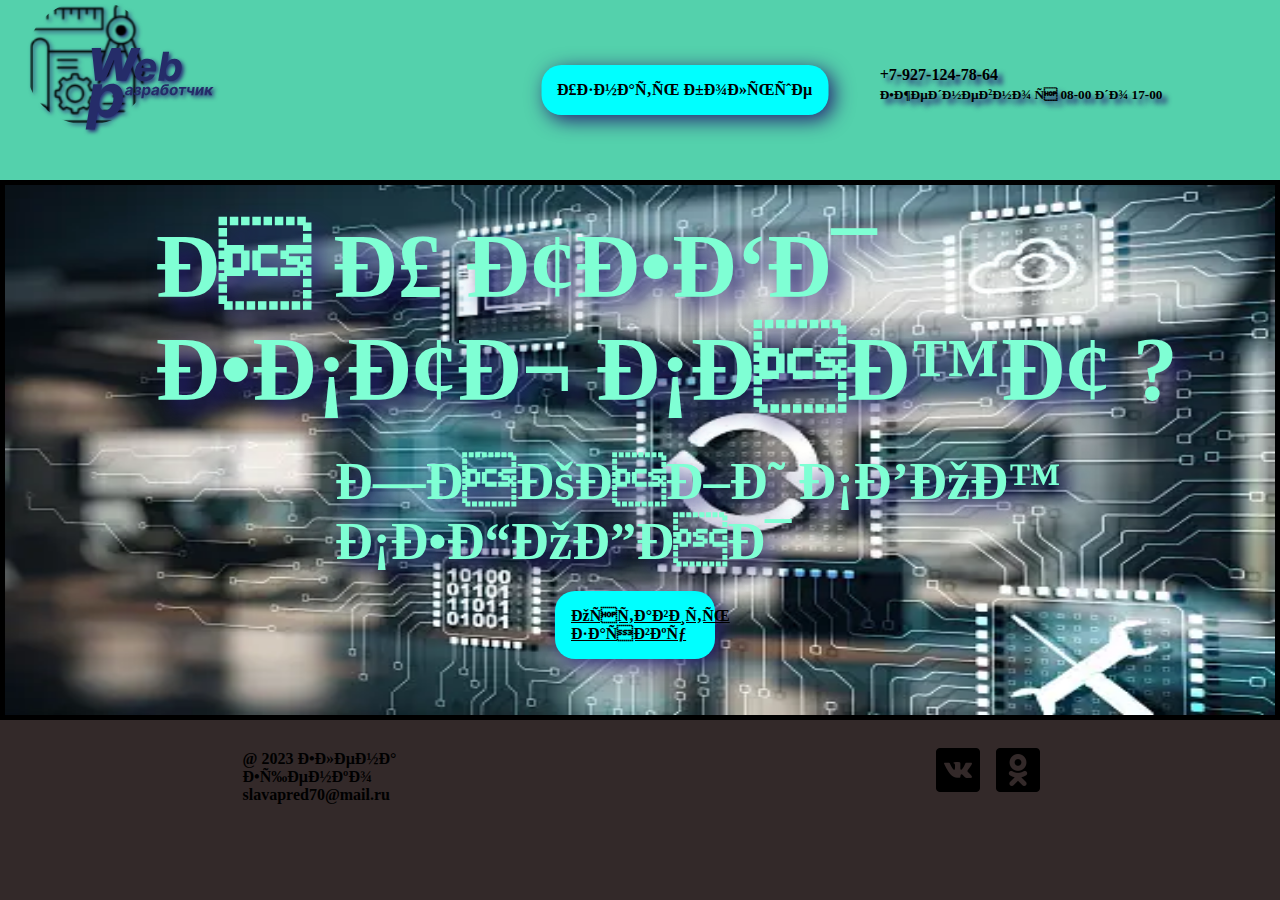
<file: index.html>
<!DOCTYPE html>
<html lang="en">
<head>
    <link rel="stylesheet" type="text/css"href="style5.css"
    <meta charset="UTF-8">
    <meta name="viewport" content="width=device-width, initial-scale=1.0">
    <title>Портфолио</title>
</head>
<body>
<div>
    <!-- nav-menu--> 
   
     <div class="nav-menu">
        <div> 
        <a class="nav-logo-link" href="index.html"><img src="img/logo5.svg" alt="лого"></a>
        </div>
             
        
        <div class="nav-item-box">
            <div class="dropdown">
                <button onclick="myFunction()" class="dropbtn">Узнать больше</button>
            </div>
            <div id="myDropdown" class="dropdown-content">
                <a href="index.html">Главная</a>
                <a href="index52.html">О себе</a>
                <a href="index53.html">Услуги</a>
                <a href="index54.html">Навыки</a>
                <a href="index55.html">Контакты</a>
             
            </div>       
            <div  class="kontakt">
                 <h4>+7-927-124-78-64</h4>
                 <h5>Ежедневно с 08-00  до 17-00</h5>
            </div> 
        </div>       
    </div>   
     
<!--nav-menu end-->
        
    <!--header-->
    
         
     <div class="header">
         <div><img src="./img/img5.png" alt="фон" class="fon">
       
    
            <div class="kontent1">
                 <h1>А У ТЕБЯ ЕСТЬ САЙТ ?</h1>
            </div>
            <div class="kontent2"><h2>ЗАКАЖИ СВОЙ СЕГОДНЯ</h2>

            </div>
            <div class="nav-button" style="color:black">
                 <a  href="index55.html" style="color:black">Оставить заявку</a>
                  
            </div>
         </div>
     </div> 
     
    
     
     <!--futer-->  
     
     <footer class="main-footer">
        <div class="container">
            <div class="footer-wrapper">
                <div class="footer-creditals"><p>@ 2023 Елена Ещенко</p>
                <p>slavapred70@mail.ru</p>
                </div>
                <ul class="social-list">
                    <li class="social-item">
                        <a href="https://vk.com/id358058464" aria-label="Вконтакте">
                            
                            <img src="./img/vk-com.png" alt="Вконтакте">
                        </a>
                    </li>
                    <li class="social-item">
                        <a href="https://ok.ru/yelena.yeshchenko" aria-label="Одноклассники">
                           
                            <img src="./img/odnoklassniki.png" alt="Одноклассники">
                        </a>
                    </li>
                </ul>
            </div>
        </div>
     </footer>
</div>
        <script src="script5.js"></script>    
</body>
</html>
</file>
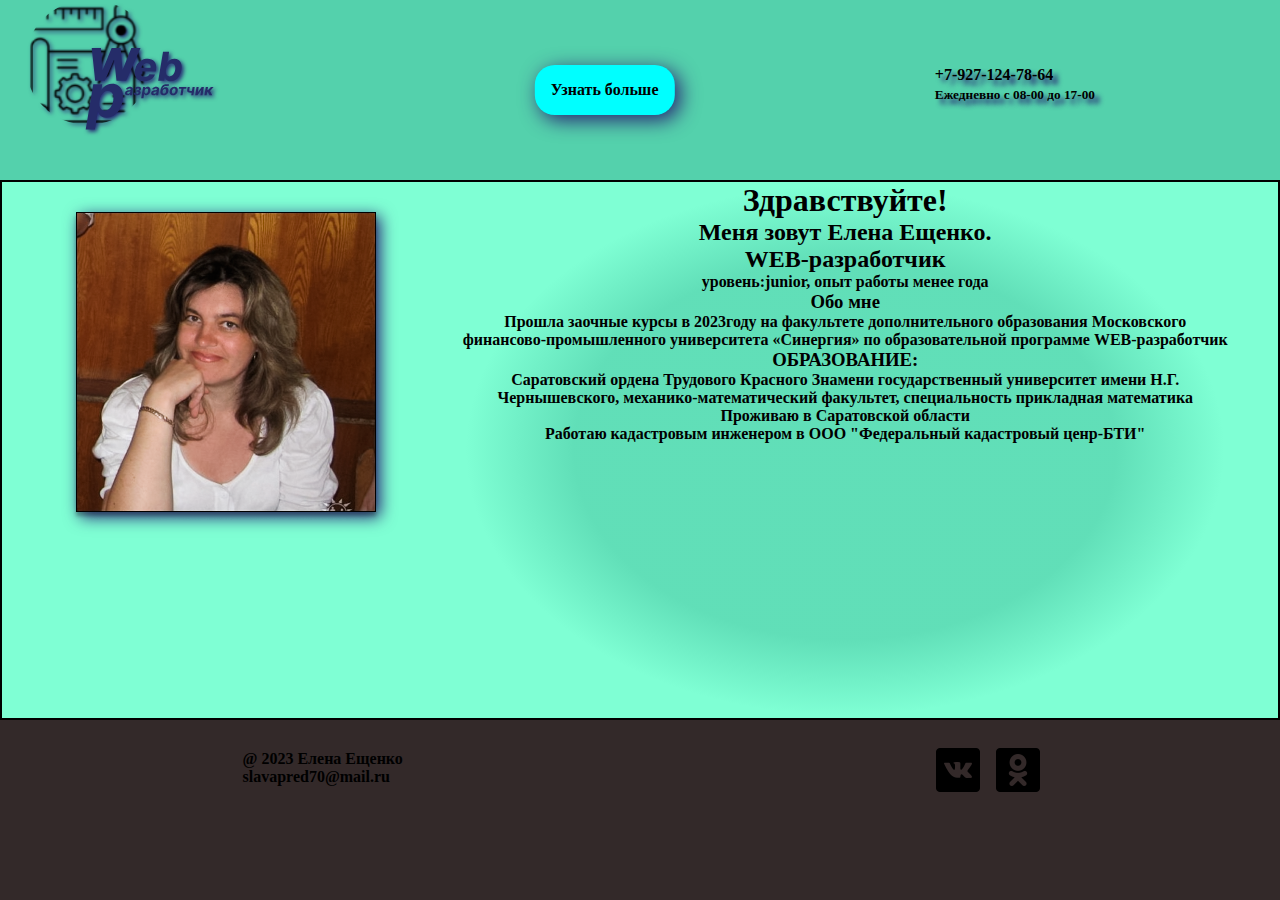
<file: index52.html>
<!DOCTYPE html>
<html lang="en">
<head>
    <meta charset="UTF-8">
    <meta name="viewport" content="width=device-width, initial-scale=1.0">
    <title>Document</title>
    <link rel="stylesheet" href="style5.css">
</head>
<body>
    <!-- nav-menu--> 
   
    <div class="nav-menu">
        <div> 
        <a class="nav-logo-link" href="index.html"><img src="./img/logo5.svg" alt="лого"></a>
        </div>
             
        
        <div class="nav-item-box">
            <div class="dropdown">
                <button onclick="myFunction()" class="dropbtn">Узнать больше</button>
            </div>
            <div id="myDropdown" class="dropdown-content">
                <a href="index.html">Главная</a>
                <a href="index52.html">О себе</a>
                <a href="index53.html">Услуги</a>
                <a href="index54.html">Навыки</a>
                <a href="index55.html">Контакты</a>
             
            </div>       
               
                         
                   
            <div  class="kontakt">
                 <h4>+7-927-124-78-64</h4>
                 <h5>Ежедневно с 08-00  до 17-00</h5>
            </div> 
        </div>
        
    </div>   
     
<!--nav-menu end-->

    <div class="header-page2">
        <div> 
            <a class="foto" href="#"><img src="./img/fot.png" alt="фото"></a>
        </div>
        <div class="kontent-page2"><h1>Здравствуйте!</h1>
             <h2> Меня зовут Елена Ещенко. </h2>
             <h2> WEB-разработчик</h2><p> уровень:junior, опыт работы менее года</p>

             <H3> Обо мне</H3>
             <p> Прошла заочные курсы в 2023году на факультете дополнительного образования Московского финансово-промышленного университета «Синергия»
             по образовательной программе WEB-разработчик</p>
             <h3>ОБРАЗОВАНИЕ:</h3><p>Саратовский ордена Трудового Красного Знамени государственный университет имени Н.Г. Чернышевского, механико-математический факультет, специальность прикладная математика</p>
             <p>Проживаю в Саратовской области</p>
             <p>Работаю кадастровым инженером в ООО "Федеральный кадастровый ценр-БТИ"</p>
        </div>
    </div>
  
   <!--footer-->  
     
    <footer class="main-footer">
        <!--<a class="fon-footer" href="#"><img src="./imgfuter.webp"></a>-->
        <div class="container">
            <div class="footer-wrapper">
                <div class="footer-creditals"><p>@ 2023 Елена Ещенко</p>
                <p>slavapred70@mail.ru</p>
                </div>
                <ul class="social-list">
                    <li class="social-item">
                        <a href="https://vk.com/id358058464" aria-label="Вконтакте">
                            
                            <img src="./img/vk-com.png" alt="Вконтакте">
                        </a>
                    </li>
                    <li class="social-item">
                        <a href="https://ok.ru/yelena.yeshchenko" aria-label="Одноклассники">
                           
                            <img src="./img/odnoklassniki.png" alt="Одноклассники">
                        </a>
                    </li>
                </ul>
            </div>
        </div>
     </footer>
    <script src="script5.js"></script>
</body>
</html>
</file>
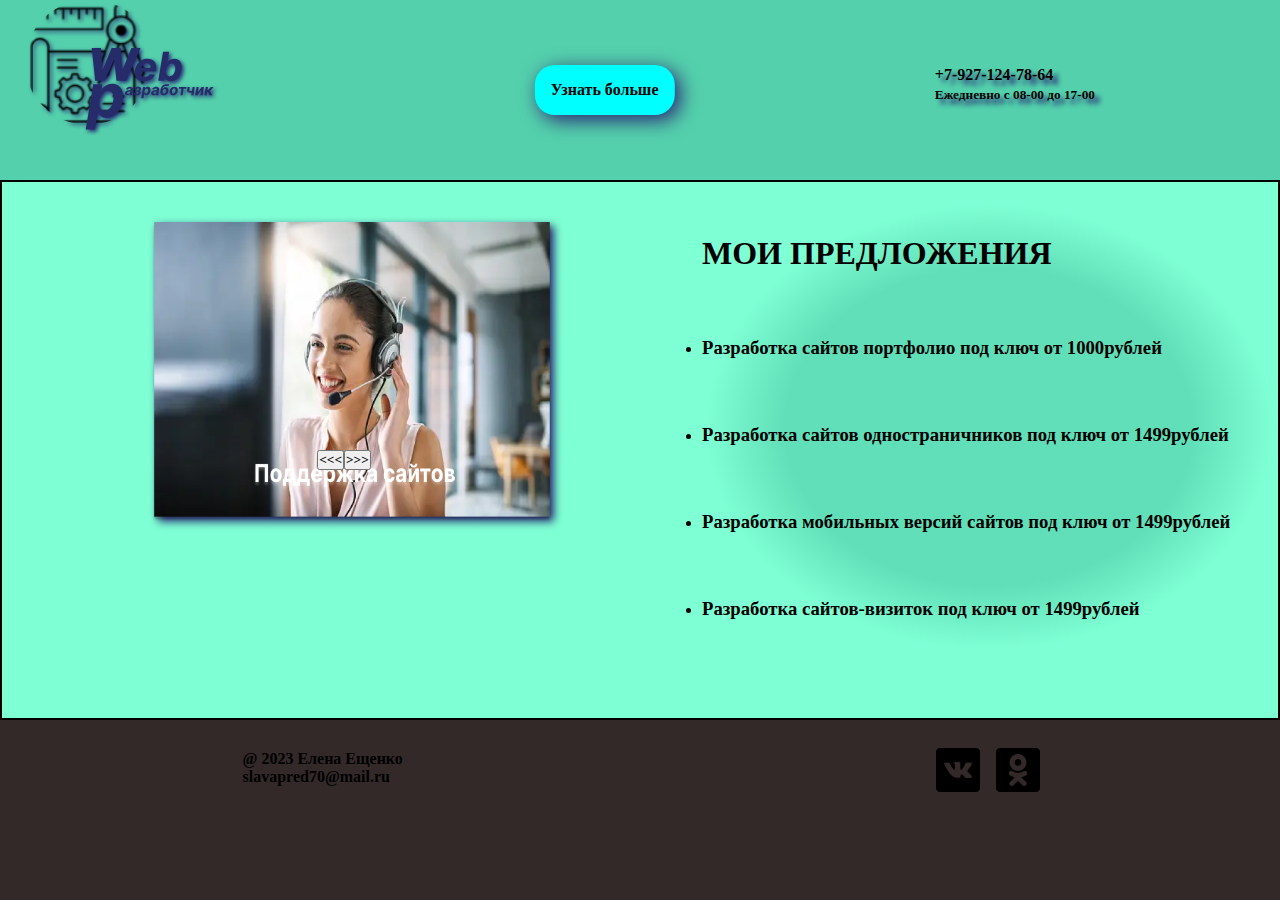
<file: index53.html>
<!DOCTYPE html>
<html lang="en">
<head>
    <meta charset="UTF-8">
    <meta name="viewport" content="width=device-width, initial-scale=1.0">
    <title>Document</title>
    <link rel="stylesheet" href="./style5.css">
</head>

<body>
<!-- nav-menu--> 
   
<div class="nav-menu">
    <div> 
    <a class="nav-logo-link" href="index.html"><img src="./img/logo5.svg" alt="лого"></a>
    </div>
         
    
    <div class="nav-item-box">
        <div class="dropdown">
            <button onclick="myFunction()" class="dropbtn">Узнать больше</button>
        </div>
        <div id="myDropdown" class="dropdown-content">
            <a href="index.html">Главная</a>
                <a href="index52.html">О себе</a>
                <a href="index53.html">Услуги</a>
                <a href="index54.html">Навыки</a>
                <a href="index55.html">Контакты</a>
         
        </div>       
             
        <div  class="kontakt">
             <h4>+7-927-124-78-64</h4>
             <h5>Ежедневно с 08-00  до 17-00</h5>
        </div> 
    </div>
    
</div>   
 
<!--nav-menu end-->

<div class="header-page3">
    <div class="photos">
        <div class="slider">
            <img class="image show" src="./img/1.png">
            <img class="image" src="./img/2.png">
            <img class="image" src="./img/3.png">
        </div>
    </div>
    <div class="actions">
        <input class="back" type="button" value="<<<">
        <input class="next" type="button" value=">>>" >

    </div>
    <ul class="hader-text3">
        <h1>МОИ ПРЕДЛОЖЕНИЯ</h1>
        <li class="text3">
            <h3>Разработка сайтов портфолио под ключ  от 1000рублей</h3>
        </li>
        <li class="text3">
            <h3>Разработка сайтов одностраничников под ключ  от 1499рублей</h3>
        </li>
        <li class="text3">
            <h3>Разработка мобильных версий сайтов под ключ  от 1499рублей</h3>
        </li>
        <li class="text3">
            <h3>Разработка сайтов-визиток под ключ  от 1499рублей</h3>
        </li>
    </ul>
    <footer class="main-footer">
         <div class="container">
            <div class="footer-wrapper">
                <div class="footer-creditals"><p>@ 2023 Елена Ещенко</p>
                <p>slavapred70@mail.ru</p>
                </div>
                <ul class="social-list">
                    <li class="social-item">
                        <a href="https://vk.com/id358058464" aria-label="Вконтакте">
                            
                            <img src="./img/vk-com.png" alt="Вконтакте">
                        </a>
                    </li>
                    <li class="social-item">
                        <a href="https://ok.ru/yelena.yeshchenko" aria-label="Одноклассники">
                           
                            <img src="./img/odnoklassniki.png" alt="Одноклассники">
                        </a>
                    </li>
                </ul>
            </div>
        </div>
     </footer>
</div>    
    <script src="./scriptBrow53.js"></script>
    <script src="./script5.js"></script>
</body>
</html>
</file>
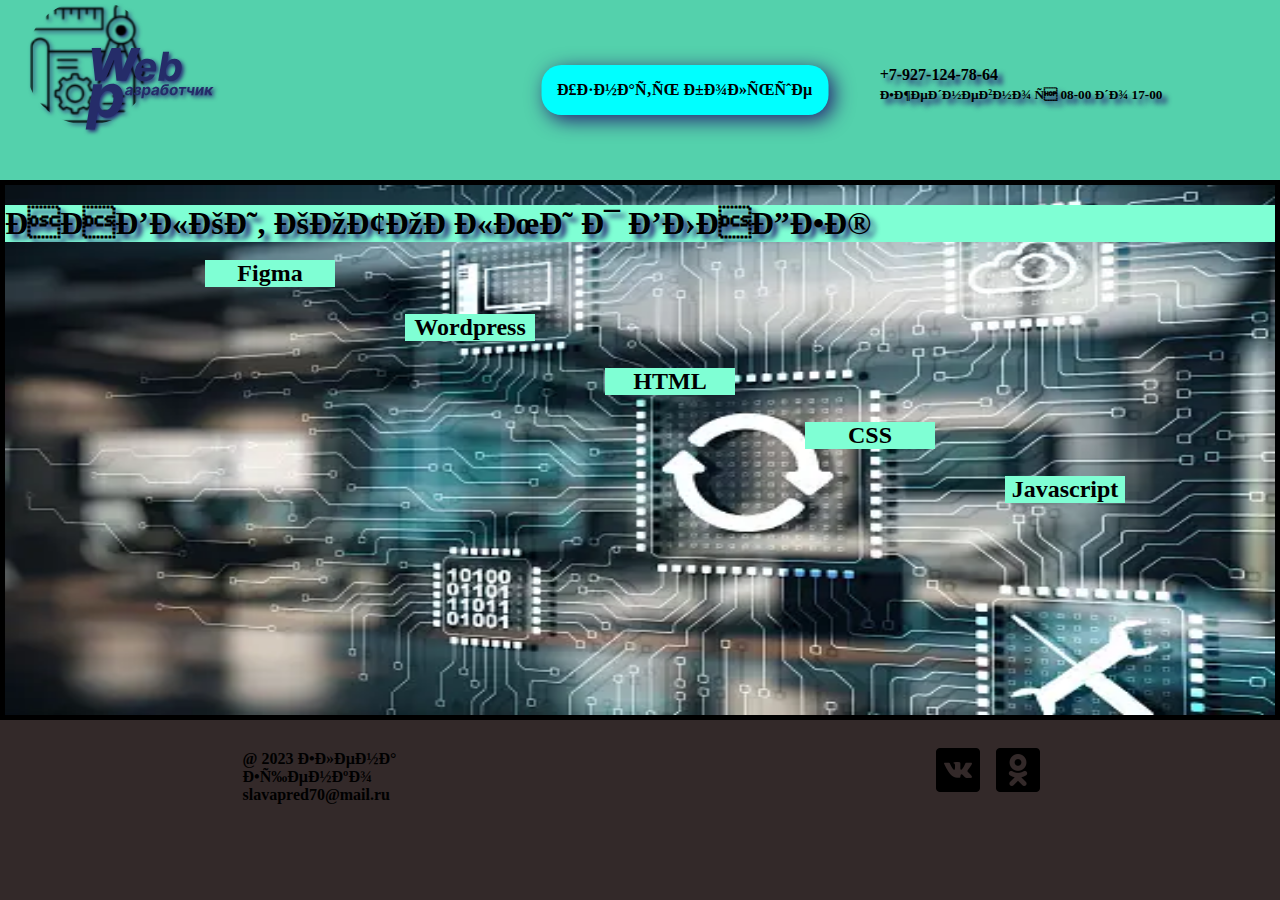
<file: index54.html>
<!DOCTYPE html>
<html lang="en">
<head>
    <link rel="stylesheet" type="text/css"href="style5.css"
    <meta charset="UTF-8">
    <meta name="viewport" content="width=device-width, initial-scale=1.0">
    <title>Портфолио</title>
</head>
<body>
<div>
    <!-- nav-menu--> 
   
     <div class="nav-menu">
        <div> 
        <a class="nav-logo-link" href="index.html"><img src="./img/logo5.svg" alt="лого"></a>
        </div>
             
        
        <div class="nav-item-box">
            <div class="dropdown">
                <button onclick="myFunction()" class="dropbtn">Узнать больше</button>
            </div>
            <div id="myDropdown" class="dropdown-content">
                <a href="index.html">Главная</a>
                <a href="index52.html">О себе</a>
                <a href="index53.html">Услуги</a>
                <a href="index54.html">Навыки</a>
                <a href="index55.html">Контакты</a>
             
            </div>       
               
                         
                   
            <div  class="kontakt">
                 <h4>+7-927-124-78-64</h4>
                 <h5>Ежедневно с 08-00  до 17-00</h5>
            </div> 
        </div>
        
    </div>   
     
<!--nav-menu end-->
        
    <!--header-->
    
         
     <div class="header">
        <div><img src="./img/img5.png" alt="фон" class="fon">
            <div  class="marquee"><span><h1>НАВЫКИ, КОТОРЫМИ Я ВЛАДЕЮ</h1></span>
            </div>
            
            <div class="anim1">
                <h2>Figma</h2>
            </div>
            <div class="anim2">
                <h2>Wordpress</h2>
            </div>
            <div class="anim3">
                 <h2>HTML</h2>
            </div>
            <div class="anim4">
                <h2>CSS</h2>
            </div>
            <div class="anim5">
                  <h2>Javascript</h2>
            </div>
        </div>
        </div>
    </div>

    
           
     <!--futer-->  
     
     <footer class="main-footer">
       
        <div class="container">
            <div class="footer-wrapper">
                <div class="footer-creditals"><p>@ 2023 Елена Ещенко</p>
                <p>slavapred70@mail.ru</p>
                </div>
                <ul class="social-list">
                    <li class="social-item">
                        <a href="https://vk.com/id358058464" aria-label="Вконтакте">
                            
                            <img src="./img/vk-com.png" alt="Вконтакте">
                        </a>
                    </li>
                    <li class="social-item">
                        <a href="https://ok.ru/yelena.yeshchenko" aria-label="Одноклассники">
                           
                            <img src="./img/odnoklassniki.png" alt="Одноклассники">
                        </a>
                    </li>
                </ul>
            </div>
        </div>
     </footer>
</div>
        <script src="script5.js"></script>    
</body>
</html>
</file>
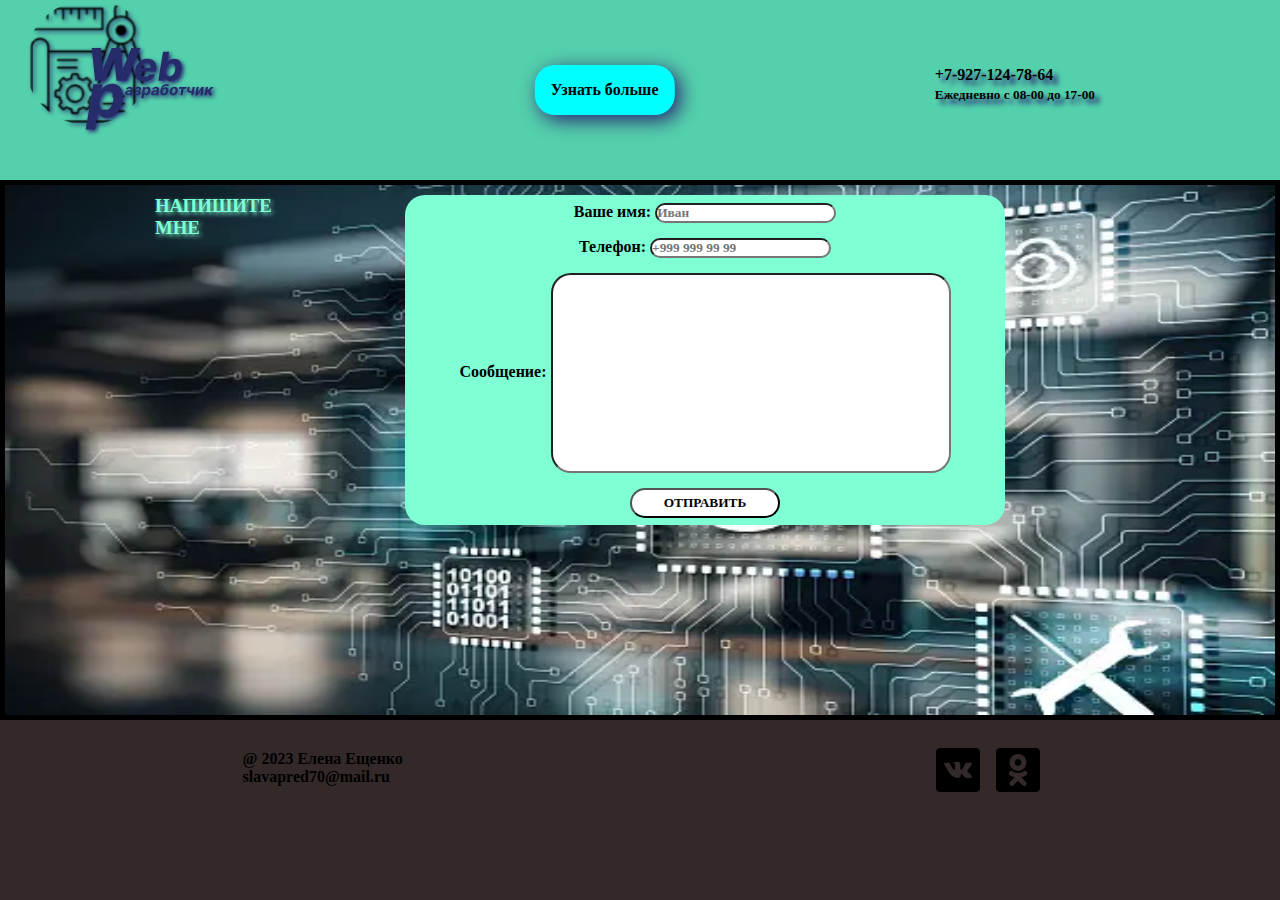
<file: index55.html>
<!DOCTYPE html>
<html lang="en">
<head>
    <meta charset="UTF-8">
    <meta name="viewport" content="width=device-width, initial-scale=1.0">
    <title>Document</title>
    <link rel="stylesheet" href="style5.css">
</head>
<body>
    <!-- nav-menu--> 
   
    <div class="nav-menu">
        <div> 
        <a class="nav-logo-link" href="index.html"><img src="./img/logo5.svg" alt="лого"></a>
        </div>
        <div class="nav-item-box">
            <div class="dropdown">
                <button onclick="myFunction()" class="dropbtn">Узнать больше</button>
            </div>
            <div id="myDropdown" class="dropdown-content">
                <a href="index.html">Главная</a>
                <a href="index52.html">О себе</a>
                <a href="index53.html">Услуги</a>
                <a href="index54.html">Навыки</a>
                <a href="index55.html">Контакты</a>
             
            </div>       
            <div  class="kontakt">
                 <h4>+7-927-124-78-64</h4>
                 <h5>Ежедневно с 08-00  до 17-00</h5>
            </div> 
        </div>
        
    </div>   
     
<!--nav-menu end-->
<div class="header">
    <div><img src="./img/img5.png" alt="фон" class="fon">
        <div class="forma">
             <H3>НАПИШИТЕ МНЕ</H3>
        </div>
        <div id="marc-once">
            <label>
                 Ваше имя:
                <input type="text" name="name" id="name" placeholder="Иван" required>
            </label>
            <label>
                 Телефон:
                 <input type="text" name="telefon" id="telefon" placeholder="+999 999 99 99" required>
            </label>
            <label>
                 Сообщение:
                <input type="text"  name="message" id="message" required>
            </label>
                <button type="submit" id="submit">ОТПРАВИТЬ</button>
        </div>
    </div>
</div>   
   
  
    <!--futer-->  
     
    <footer class="main-footer">
       
        <div class="container">
            <div class="footer-wrapper">
                <div class="footer-creditals"><p>@ 2023 Елена Ещенко</p>
                <p>slavapred70@mail.ru</p>
                </div>
                <ul class="social-list">
                    <li class="social-item">
                        <a href="https://vk.com/id358058464" aria-label="Вконтакте">
                            
                            <img src="./img/vk-com.png" alt="Вконтакте">
                        </a>
                    </li>
                    <li class="social-item">
                        <a href="https://ok.ru/yelena.yeshchenko" aria-label="Одноклассники">
                           
                            <img src="./img/odnoklassniki.png" alt="Одноклассники">
                        </a>
                    </li>
                </ul>
            </div>
        </div>
     </footer>
    <script src="script5.js"></script>
    <script src="script55.js"></script>
</body>
</html>
</file>
<file: style5.css>
*{
    margin: 0; 
    padding: 0;
    box-sizing: border-box; 
    font-family: cursive;
    font-weight: bold;
}

.nav-menu{
    background-color: rgb(84, 209, 172);
    display: flex;
    align-items: center;
    justify-content: space-around;
    height: 20vh;
    top: 0;
    left: 0;
    width: 100%;
    position: fixed;
    z-index: 1000;
    float: right;
}

.nav-logo-link{
   display: inline-block;
   top: 0;
   left: 0;
   position: fixed;
   margin-top: 0;
   margin-left: 25px;
   filter: drop-shadow(2px 2px 2px rgb(38, 33, 114));
}
.nav-item-box{
    float: right;
    display: flex;
    justify-content: space-around;
    top: 0;
    left: 0;
    width: 100%;
    margin-left: 300px;
}
.nav-button{
    background-color: aqua;
    color: black;
    padding: 16px;
    font-size: 16px;
    border: none;
    cursor: pointer;
    transition: 1s;
    box-shadow: 5px 5px 20px rgb(38, 33, 114);
    border-radius: 20px;
    margin-left: 550px;
    width: 160px;
    margin-top: 20px;
    transition: 15;
    text-decoration: none;
}
.nav-button:hover{
    background-color: coral;
    transform: scale(1.1);
} 

.fon{
    background: url("./img/img5.png") cover/center no-repeat;
    z-index: -1; 
    width: 100%;
    height: 60vp;
    position: absolute;
    top: 0;
    left: 0;
    max-height: 100%;
}

.kontent1{
    margin-top: 30px;
    margin-left: 150px;
    color: aquamarine;
    font-size: 45px;
    text-shadow: 10px 10px 20px rgb(38, 33, 114);
}
.kontent2{
    margin-top: 30px;
    padding-left: 330px;
    color: aquamarine;
    font-size: 35px;
    text-shadow: 10px 10px 20px rgb(38, 33, 114);
}
.kontakt{
    line-height: 20px;
    margin-right: 20px;
    text-shadow: 5px 5px 5px rgb(38, 33, 114);
}

.header{
    width: 100%;
    height: 60vh;
    position:absolute;
    display: flex; 
    top: 20vh;
    left: 0;
    border: 5px solid black;
}

.main-footer{
    width: 100%;
    height: 20vh;
    position: absolute;
    margin-top: 80vh;
    top: 0;
    left: 0;
    background-color: rgb(51, 41, 41);
    z-index: -1;
    color: black;
    display: inline-block;
}
.footer-creditals{
    margin-top: 30px;
    margin-right: 20px;
    height: 40px;
    width: 200px;
    margin-left: 10px;
    display: block;
} 
.footer-wrapper {
    display: flex;
    justify-content: space-around;
}
.social-list{
    display: flex;
    justify-content: space-around;
    height: 10vh;
    margin-top: 20px;
    list-style-type: none;
}
.dropbtn{
    background-color: aqua;
    color: black;
    padding: 16px;
    font-size: 16px;
    border: none;
    cursor: pointer;
    transition: 1s;
    box-shadow: 5px 5px 20px rgb(38, 33, 114);
    border-radius: 20px;
}
.dropbtn:hover, .dropbtn:focus{
    background-color: coral;
    transform: scale(1.1);
}
.dropdown{
    position: relative;
    display: inline-block;
    transform: translateX(50%);
}
.dropdown-content{
    display: none;
    position: absolute;
    background-color: aquamarine;
    min-width: 160px;
    box-shadow: 0px 8px 17px 0px rgba(0, 0, 0, 2) ;
    z-index: 1;
    border-radius: 20px;
}
.dropdown-content a{
    color: black;
    padding: 12px 16px;
    text-decoration: none;
    display: block;
    border-radius: 20px;
}
.dropdown-content a:hover{
    background-color: rgb(119, 108, 108);
}
.show{
    display: block;
}

/*Page2*/

.header-page2{
    height: 60vh;
    width: 100%;
    position: absolute;
    display: flex;
    left: 0;
    border: 2px solid black;
    margin-top: 20vh;
    justify-content: end;
}   
.foto{
    left: 0;
    box-sizing: border-box;
    position: absolute;
    display: inline-block;
    margin: 30px 50px 50px 70px;
    top: 0;
    filter: drop-shadow(4px 4px 8px rgb(38, 33, 114));
}
.kontent-page2{
    height: 55vp;
    width: 60%;
    margin-top: 25vp;
    margin-right: 50px;
    float: right;
    position: relative;
    text-align: center;
    align-items: first baseline;
    background: radial-gradient( rgb(84, 209, 172, 0.7) 50%, rgba(255,255,255,0) 70%);  
}


/*Page3*/

.slider{
    margin-top: 10px;
    position: absolute;
}
.photos{
    position: absolute;
    width: 50%;
    margin-top: 30px;
    margin-left: 150px;
    float: left;
    filter: drop-shadow(4px 4px 4px rgb(38, 33, 114));
}
.image{
    width: 400px;
    height: 300px;
    position: absolute;
    top: 0;
    opacity: 0;
}
.show{
    opacity: 1;
}
.actions{
    position: absolute;
    top: 415px;
    left: 280px;
    height: 10vh;
    width: 10vw;
    display: flex;
    align-items: center;
    justify-content: center;
}
.header-page3{
    left: 0;
    top: 0;
    height: 60vh;
    width: 100%;
    border: 2px solid black;
    margin-top: 20vh;
    background-color: aquamarine;
}
.hader-text3{
    display: flex;
    justify-content: space-around;
    height: 50vh;
    margin-top: 20px;
    width: 45%;
    flex-direction: column;
    margin-left: 700px;
    align-items: first baseline;
    background: radial-gradient( rgb(84, 209, 172, 0.7) 50%, rgba(255,255,255,0) 70%);
}



/*Page4*/

.marquee{
    background-color: aquamarine;
    position: absolute;
    text-shadow: 5px 5px 5px rgb(38, 33, 114);
    margin-top: 20px;
}
.anim1{
    background-color: aquamarine;
    margin-top: 75px;
    margin-left: 200px;
    text-align: center;
    animation: scale infinite ease-in 2s;
    transition: 1s;
    width: 130px;
}
.anim2{
    background-color: aquamarine;
    animation: scale infinite ease-in 2s;
    transition: 1s;
    margin-top: 27px;
    margin-left: 400px;
    width: 130px;
    text-align: center;
}
.anim3{
    background-color: aquamarine;
    animation: scale infinite ease-in 2s;
    transition: 1s;
    margin-top: 27px;
    text-align: center;
    margin-left: 600px;
    width: 130px;
}
.anim4{
    background-color: aquamarine;
    animation: scale infinite ease-in 2s;
    transition: 1s;
    margin-top: 27px;
    margin-left: 800px;
    width: 130px;
    text-align: center;
}
.anim5{
    background-color: aquamarine;
    animation: scale infinite ease-in 2s;
    transition: 1s;
    margin-top: 27px;
    margin-left: 1000px;
    width: 120px;
    text-align: center;
}

/*Page5 */

body{
    background-color: aquamarine;
    display: flex;
}
#marc-once{
    display: flex;
    flex-direction: column;
    justify-content: space-around;
    align-items: center;
    height: 55vh;
    top: 0;
    left: 0;
    margin-top: 10px;
    height: 330px;
    width: 600px;
    margin-left: 400px;
    background-color: aquamarine;
    border-radius: 20px;
}
#telefon{
    border-radius: 20px;
}
#name{
    border-radius: 20px;
}
#message{
    height: 200px;
    width: 400px;
    border-radius: 20px;
}
#submit{
    width: 150px;
    height: 30px;
    background-color: white;
    border-radius: 20px;
}
.forma{
    margin-top: 10px;
    margin-left: 150px;
    color: aquamarine;
    width: 150px;
    position: absolute;
    text-shadow: 2px 2px 4px aquamarine;
}


@keyframes scale {
0%{
    transform:scale(1);
    background-color: aquamarine;
}
50%{
    transform:scale(1.5);
    background-color:coral;
}
100%{
    transform:scale(1);
    backgraund-color:aqua;
}
}
.marquee{text-align:left;
    width:100%;
    overflow:hidden;
    white-space:nowrap;
}
.marquee span {
    display:inline-block;
    width:100%;
    text-indent:0;
    animation: marquee 10s linear infinite}
.marquee span:hover{animation-play-state: paused}
@keyframes marquee {
0%  { transform: translate(100%, 0);
}
100% { transform: translate(-100%, 0);
}
}
@media only screen and (max-width: 440px) {
.marquee span{animation:none;
    padding-left:0}
}

/* адаптив

@media(max-width:1113px){


.nav-item-box{
    float:none;
    margin-left: 100px;
}
.nav-button{
    font-size: 8px;
    width: 50px;
    margin-left: 200px;
    height: 26px;
    padding: 2px 2px 4px 6px;
}
.fon{
    height: 30vh;
}
.kontent1{
    font-size: 20px;
    margin-top: 5px;
    margin-left: 15px;
    z-index: 1000; 
}
.kontent2{
    font-size: 16px;
    margin-top: 5px;
    margin-left: 15px;
    padding-left: 100px;
    z-index: 1000; 
}
.header{
    height: 30vh;
}
.main-footer{
    margin-top: 50vh;
}
}
@media(max-width:615px){
.nav-menu{
    height: 40vh;
    flex-direction: column;
   
    
    
}
.header{
    height: 50vh;
    margin-top: 40vh;
    top: 0;
    
}
.fon{
    height: 50vh;
    margin-top: 0;
}
.main-footer{
    margin-top: 90vh;
}
.dropbtn{
    margin-left: 0;
    float: left;
    margin-top: 150px;
    column-width:135px;
}    
.kontakt{
    margin-left: 0;
    float: right;
    display: none;
}
.kontent1{
    font-size: 13px;
    
}
.kontent2{
    font-size: 10px;
    
}
.nav-item-box{
    float: left;
    flex-direction: column;
    left: 0;
}
.nav-button{
    margin-left: 50px;
}
}
</file>
